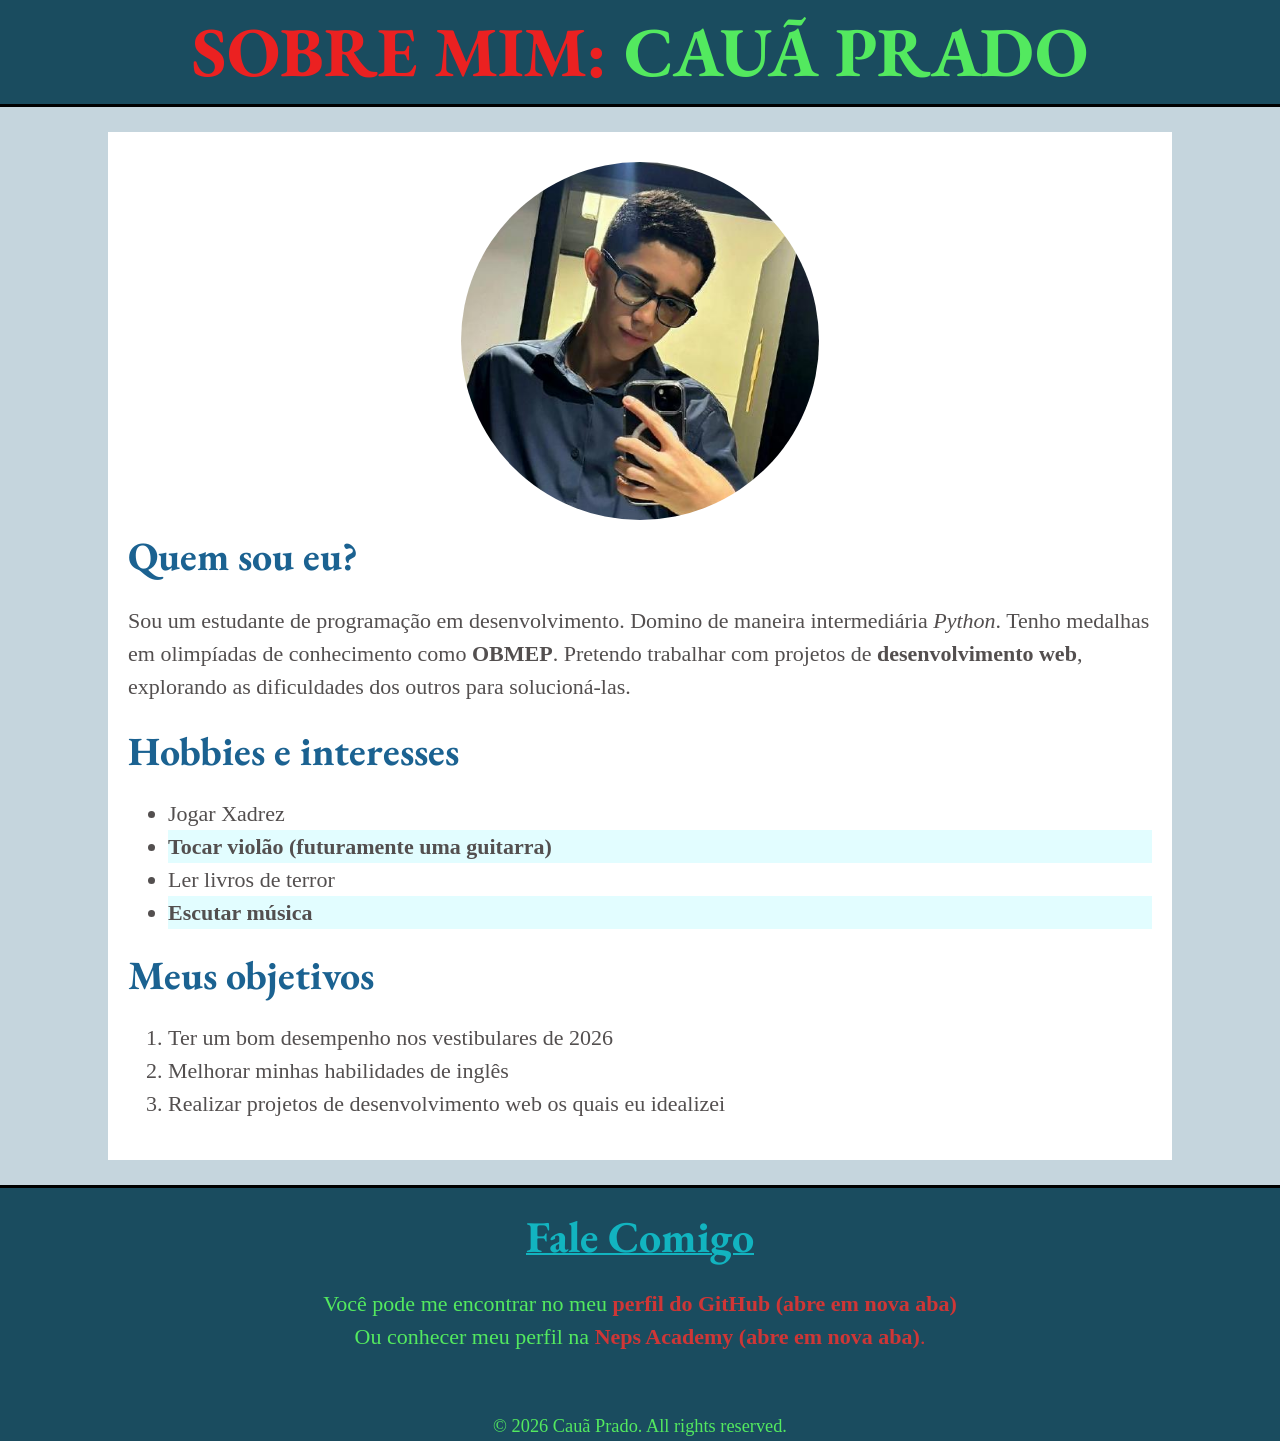
<file: templates/index.html>
<!DOCTYPE html>
<html lang="pt-br">
<head>
    <meta charset="UTF-8">
    <meta name="viewport" content="width=device-width, initial-scale=1.0">
    <title>Sobre mim - Cauã Prado</title>

    <link rel="icon" type="image/webp" href="assets/icons/icon.webp">
    <link rel="stylesheet" href="styles.css">

</head>
<body>
    <header>
            <div class="cabeçalho">
                <h1 id="titulo"><span>SOBRE MIM:</span> CAUÃ PRADO</h1>
            </div>
    </header>

    <main>
        <section class="apresentação">
            <img class="foto" src="assets/images/fotoCauã.jpg" alt="Foto de perfil de Cauã" >
            <h2>Quem sou eu?</h2>
            <p>Sou um <span>estudante</span> de programação em desenvolvimento.
            Domino de maneira intermediária <i>Python</i>. 
            Tenho medalhas em olimpíadas de conhecimento como <strong>OBMEP</strong>. 
            Pretendo trabalhar com projetos de <strong>desenvolvimento web</strong>, explorando as dificuldades dos outros para solucioná-las.
            </p>
        </section>

        <section class="hobbies">
            <h2>Hobbies e interesses</h2>
            <ul>
                <li>Jogar Xadrez</li>
                <li class="hobby-highlight">Tocar violão (futuramente uma guitarra)</li>
                <li>Ler livros de terror</li>
                <li class="hobby-highlight">Escutar música</li>
                </ul>
        </section>

        <section class="metas">
            <h2>Meus objetivos</h2>
            <ol>
                <li>Ter um bom desempenho nos vestibulares de 2026</li>
                <li>Melhorar minhas habilidades de inglês</li>
                <li>Realizar projetos de desenvolvimento web os quais eu idealizei</li>
            </ol>
        </section>

    </main>


    <footer>
        <h2>Fale Comigo</h2>
        <p>
        Você pode me encontrar no meu <a href="https://github.com/Kauan-BRL" target="_blank" rel="noopener"><b>perfil do GitHub (abre em nova aba)</b></a>
        <br>Ou conhecer meu perfil na <a href="https://neps.academy/br/user/57248" target="_blank" rel="noopener"><b>Neps Academy (abre em nova aba)</b>.</a>
        </p>
        <p id="copyright"><small><br>&copy; 2026 Cauã Prado. All rights reserved.</small></p>
</footer>
</body>
</html>
</file>
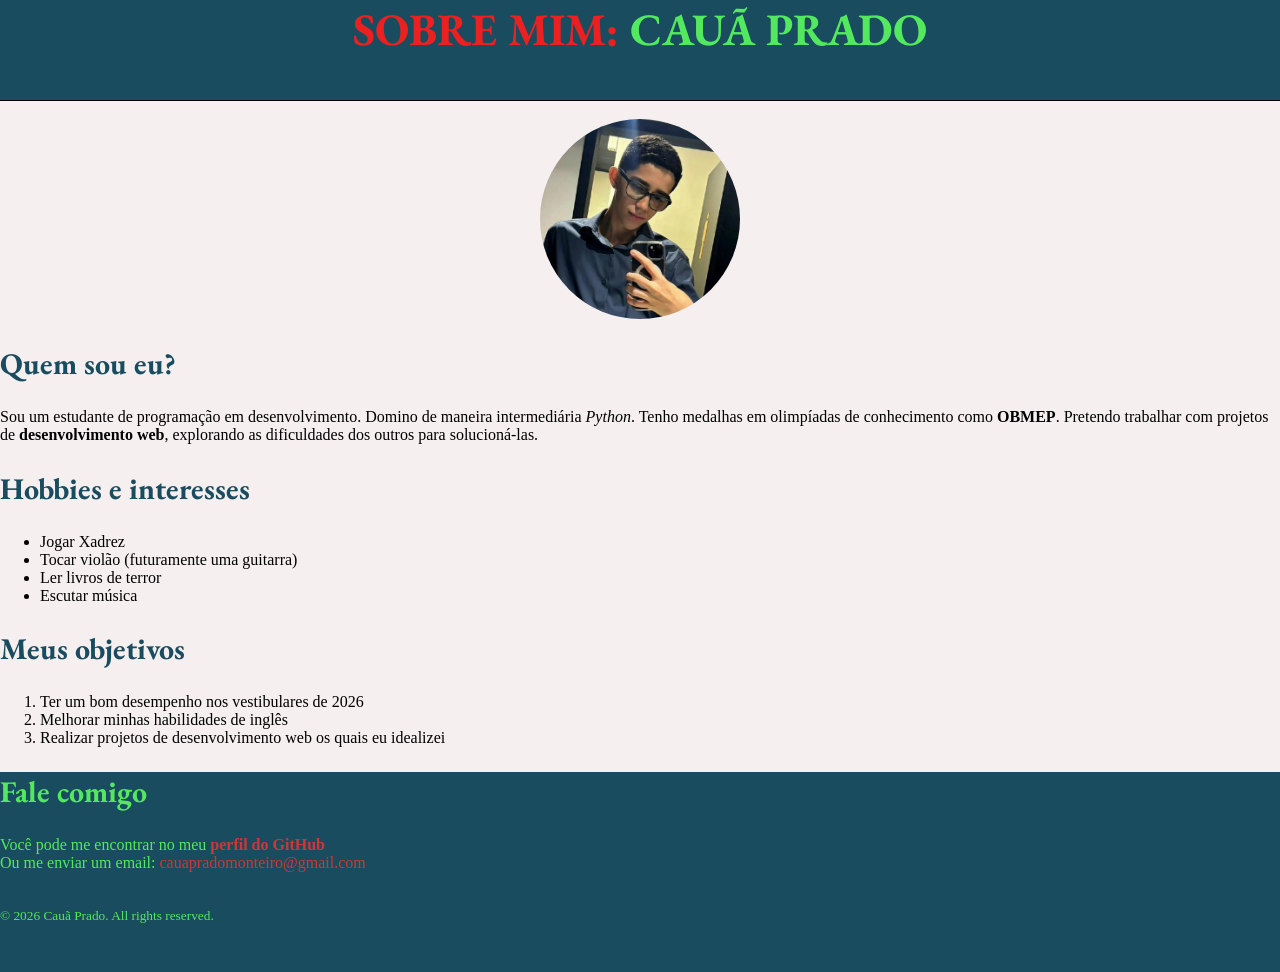
<file: projeto/templates/index.html>
<!DOCTYPE html>
<html lang="pt-br">
<head>
    <meta charset="UTF-8">
    <meta name="viewport" content="width=device-width, initial-scale=1.0">
    <title>Sobre mim - Cauã Prado</title>

    <link rel="icon" type="image/webp" href="assets/icons/icon.webp">
    <link rel="stylesheet" href="styles.css">

</head>
<body>
    <header>
        <div class="topo">
            <h1><span class="título">SOBRE MIM:</span> CAUÃ PRADO</h1>
        </div>
    </header>

    <main>
        <section id="apresentação">
            <div class="intro">
                <br>
                <img class="foto" src="assets/images/fotoCauã.jpg" alt="Foto de perfil de Cauã" height=200>
                <h2>Quem sou eu?</h2>
                <p>Sou um <span>estudante</span> de programação em desenvolvimento.
                Domino de maneira intermediária <i>Python</i>. 
                Tenho medalhas em olimpíadas de conhecimento como <strong>OBMEP</strong>. 
                Pretendo trabalhar com projetos de <strong>desenvolvimento web</strong>, explorando as dificuldades dos outros para solucioná-las.
                </p>
            </div>
        </section>

        <section id="hobbies">
            <h2>Hobbies e interesses</h2>
            <ul>
                <li>Jogar Xadrez</li>
                <li>Tocar violão (futuramente uma guitarra)</li>
                <li>Ler livros de terror</li>
                <li>Escutar música</li>
                </ul>
        </section>

        <section id="metas">
            <h2>Meus objetivos</h2>
            <ol>
                <li>Ter um bom desempenho nos vestibulares de 2026</li>
                <li>Melhorar minhas habilidades de inglês</li>
                <li>Realizar projetos de desenvolvimento web os quais eu idealizei</li>
            </ol>
        </section>

    </main>

    <footer>
        <div class="rodape">
            <h2>Fale comigo</h2>
            <p>
            Você pode me encontrar no meu <a class="contatos" href="https://github.com/Kauan-BRL" target="_blank" rel="noopener"><b>perfil do GitHub</b></a>
            <br>Ou me enviar um email: <a class="contatos" href="mailto:cauapradomonteiro@gmail.com" rel="noopener">cauapradomonteiro@gmail.com</a>
            </p>
            <p id="copyright"><small><br>&copy; 2026 Cauã Prado. All rights reserved.</small></p>
        </div>
</footer>
</body>
</html>
</file>
<file: templates/styles.css>
@import url('https://fonts.googleapis.com/css2?family=EB+Garamond:wght@400;500;600;700&display=swap');
html{
    font-size: 20px;
}

body {
    font-family: 'Garamond',serif;
    color:black;
    background-color: rgb(197, 213, 221);
    margin: 0;
    padding: 0;
    margin:0 auto;
    padding:0 auto;
}

main{
    background-color: white;
    width: 80%;
    max-width: 1200px;
    margin: 25px auto;
    padding: 20px;
}

header {
    background-color: rgb(26,76,95);
    border-bottom: 3px solid black;
    margin:0;
}

.cabeçalho{
    background-color:rgb(26,76,95);
    height: 100%;
}

#titulo{
    font-size: 3.5rem;
    font-family: 'EB Garamond', serif;
    font-weight: bold;
    text-align: center;
    color: rgb(83, 233, 95);
    background-color: rgb(26,76,95);
    margin:0;
    padding: 0.5% 0px 0.5% 0px;
}

header span{
    color:rgb(235, 33, 33);
}


h2{
    font-size: 2rem;
    font-family: 'EB Garamond', serif;
    color: rgb(27, 98, 145);
    margin: 10px 00px 10px 0px;
}

p, li{
    font-size: 1.1rem;
    color: rgb(83, 79, 79);
    line-height: 1.5;
}

.hobby-highlight{
    font-weight: bold;
    background-color:rgb(226, 253, 255);
}

footer {
    text-align: center;
    background-color:rgb(26,76, 95);
    width: 100vw;
    border-top: 3px solid black;
    margin: 0;
    padding:0;
}
footer h2{
    font-size: 2.2rem;
    text-decoration: underline;
    text-decoration-thickness: 2px;
    padding-top: 10px;
    color:rgb(18, 180, 192);
}

footer p{
    color:rgb(83, 233, 95);
}

#copyright{
    margin: 0;
}

a {
    text-decoration: none;
    color: rgb(207, 54, 54);
}

.foto {
    display: block;
    width: 35%;
    border-radius: 300px;
    margin: 0.98% auto;
}
</file>
<file: projeto/templates/styles.css>
@import url('https://fonts.googleapis.com/css2?family=EB+Garamond:wght@400;500;600;700&display=swap');
h1{
    margin:0;
    color: rgb(83, 233, 95);
    background-color: rgb(26,76,95);
    font-size: 45px;
    font-weight: bold;
    font-family: 'EB Garamond', serif;
    text-align: center
}

h2{
    color: rgb(26, 76, 95);
    font-size: 30px;
    font-family: 'EB Garamond', serif;
}

.título{
    color:rgb(235, 33, 33);
}

.contatos{
    text-decoration: none;
    color: rgb(207, 54, 54)
}

.foto {
    display: block;
    margin: 0 auto;
    border-radius: 100px;
    max-width: 100%;
    max-height:100%;
}


.topo{
    margin:0;
    border-bottom: 1px solid black;
    height: 100px;
    background-color: rgb(26,76,95);
    color:rgb(26,76,95)
}
.rodape{
    background-color:rgb(26, 76, 95);
    margin:0;
    padding:0;
    height: 200px;
}

#copyright{
    margin:0;
    padding:0;
}
footer {
    h2, p{
        color:rgb(83, 233, 95)
    }
    background-color: rgb(26,76,95)
}

body {
    background-color: rgb(245, 239, 239);
    margin: 0;
    padding: 0;
}

body {
    max-width:2000px;
    margin:0 auto;
    padding:0 auto;
}
</file>
